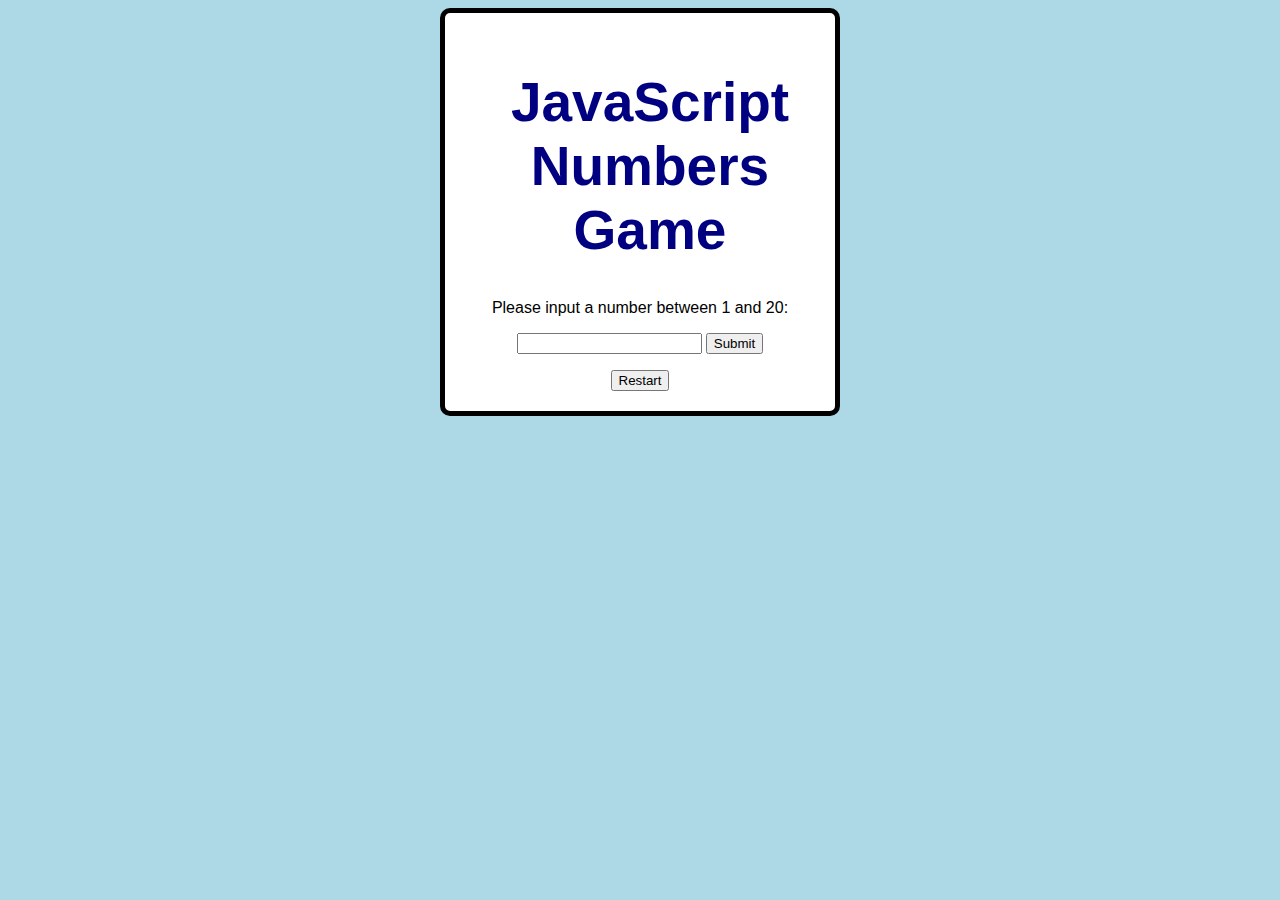
<file: JavaScriptNumbersGame/numbersGame.html>
<!DOCTYPE HTML>
<html>
	<head>
		<link rel="stylesheet" type="text/css" href="testStyle.css">
        <script type="text/javascript" src="myFunctions.js"></script>
		<title>Numbers Game</title>
	</head>
    <!-- End of Head -->
	
	<body>
		<div>
			<h1>JavaScript Numbers Game</h1>
			<p>Please input a number between 1 and 20:</p>
            <input id="num" type="number">
            <button type="button" onclick="guesses()">Submit</button>
            <p id="demo"></p>
            <button type="button" onClick="reset()">Restart</button>
		</div>
        <!-- End of div -->
	</body>
    <!-- End of Body -->
    
</html>
<!-- End of HTML File -->
</file>
<file: JavaScriptNumbersGame/testStyle.css>
body
{
	background-color: lightblue;
}

/* Header Alterations */
h1
{
	color: navy;
	margin-left: 20px;
	font-family: Tahoma, Geneva, sans-serif;
	font-size: 55px;
}

p
{
	font-family: Arial, Helvetica, sans-serif;	
}


/* This is the main div or divide in the centre of the screen */ 
div
{
	border: 5px solid;
	border-radius: 10px;
	text-align: center;
	width: 350px;
	margin: auto;
	position: relative;
	padding: 20px;
	background-color: #FFF;
}
</file>
